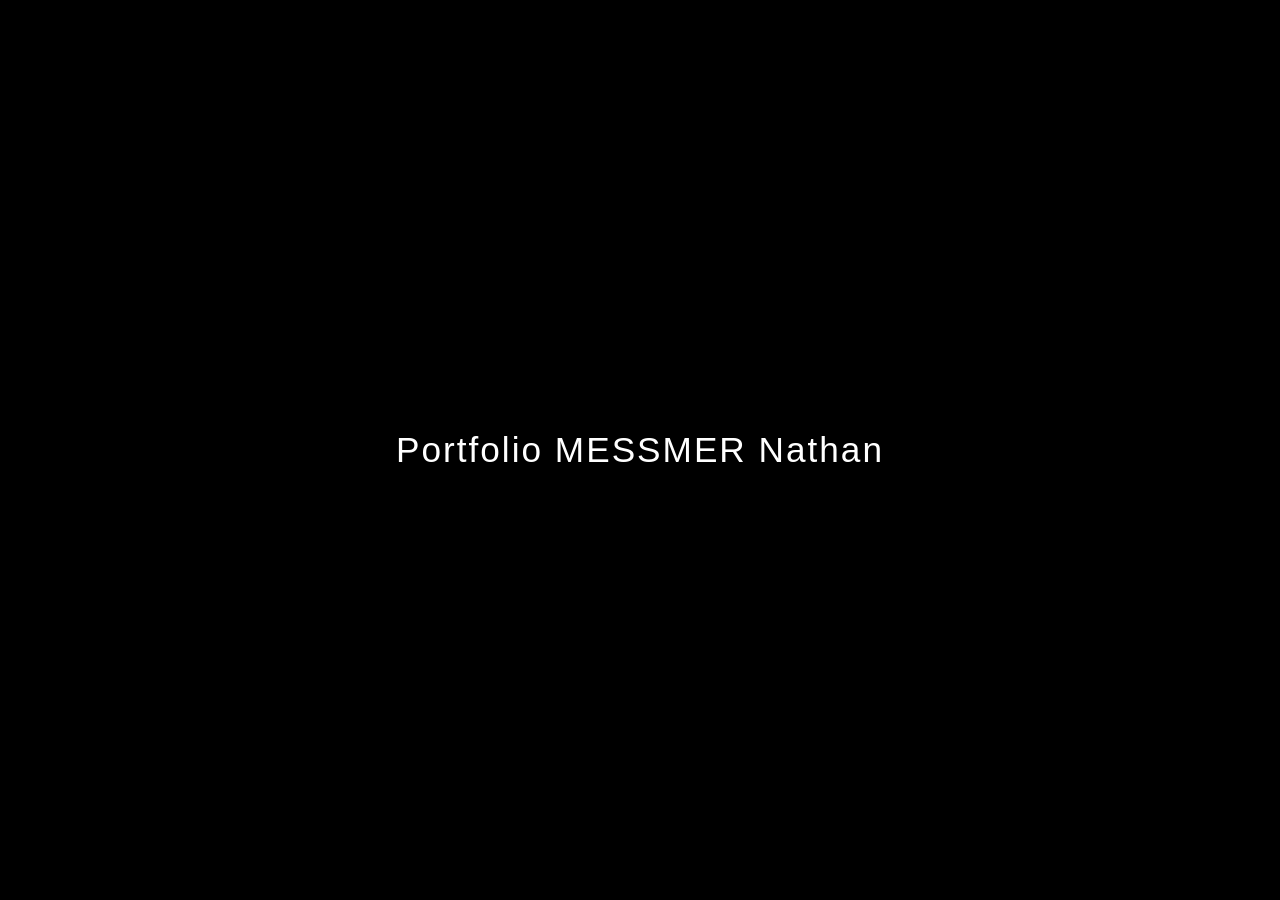
<file: index.html>
<!DOCTYPE html>
<html lang="fr">
<head>
    <meta charset="UTF-8">
    <meta name="viewport" content="width=device-width, initial-scale=1.0">
    <title>Portfolio - MESSMER Nathan</title>
    <link rel="stylesheet" href="style.css">
</head>
<body>

    <!-- 1. ÉCRAN INTRODUCTIF NOIR -->
    <div id="intro-overlay">
        <h1 class="intro-title">Portfolio MESSMER Nathan</h1>
    </div>

    <!-- 2. CONTENU PRINCIPAL DU SITE -->
    <div id="main-content">
        <!-- En-tête / Profil -->
        <header class="portfolio-header">
            <div class="header-profile">
                <img src="photo-profil.jpg" alt="Nathan Messmer" class="profile-pic">
                <div class="header-info">
                    <h1>Nathan MESSMER</h1>
                    <h2>Étudiant Alternant en Ingénierie Mécanique</h2>
                    <p class="school-tag">SIGMA Clermont INP | Clermont-Ferrand | Spécialité : Machines, Robots et Systèmes</p>
                    <p class="school-tag">Société laitière de Laqueuille</p>
                    <div class="contact-quick">
                        <span><img src="logo_adresse.png" alt="Adresse" class="logo"> Bourg-Lastic (63760)</span>
                        <span><img src="logo_phone.jpg" alt="Phone" class="logo"> 07.71.66.42.90</span>
                        <span><img src="logo_mail.jpg" alt="Email" class="logo"> nathan.messmer21@gmail.com</span>
                    </div>
                </div>
            </div>
        </header>

        <!-- Navigation par Onglets -->
        <nav class="portfolio-nav">
            <button class="nav-tab active" onclick="openTab(event, 'presentation')">Présentation</button>
            <button class="nav-tab" onclick="openTab(event, 'parcours')">Parcours & Expériences</button>
            <button class="nav-tab" onclick="openTab(event, 'projets')">Projets</button>
            <button class="nav-tab" onclick="openTab(event, 'competences')">Compétences & Outils</button>
            <button class="nav-tab" onclick="openTab(event, 'contact')">Contact & CV</button>
        </nav>
    </div>
    <div class="wide-container">
        <!-- Contenu des Onglets -->
        <main class="portfolio-container">
            
            <!-- Onglet 1 : Présentation & Infos -->
            <section id="presentation" class="tab-content active">
                <h3>À propos de moi</h3>
                <p>Actuellement étudiant ingénieur en alternance dans la R&D à la <strong>Société laitière de Laqueuille</strong> et à l'école <strong>Sigma Clermont INP</strong>, j'ai pour objectif de valider mon diplôme ainsi que de réussir le concours d'agrégation dans le génie mécanique afin de devenir professeur dans l'enseignement supérieur dans le domaine de la mécanique et des sciences de l'ingénieur.</p>
                <br>
                <div class="info-grid">
                    <div class="info-box">
                        <h4>Informations</h4>
                        <ul>
                            <li><strong>Âge :</strong> 23 ans</li>
                            <li><strong>Permis :</strong> Permis B / Véhiculé</li>
                            <li><strong>Statut :</strong> Élève ingénieur alternant (2024-2027)</li>
                        </ul>
                    </div>
                    <div class="info-box">
                        <h4>Loisirs</h4>
                        <div class="tags-container">
                            <p><strong>Sport :</strong> Fitness, Marche, Tennis <br> <strong>Reflexion : </strong>Échecs (ELO estimé : 1200), Lecture, Rubik's Cube <br>  <strong>Musique :</strong> Électro, Pop, Rock <br> <strong>Codage</strong></p>
                        </div>
                    </div>
                </div>
            </section>

            <!-- Onglet 2 : Parcours Professionnel & Formation -->
            <section id="parcours" class="tab-content">
                <h3>Expériences Professionnelles</h3>
                
                <div class="formation-card">
                    <div class="formation-content">
                        <span class="date">Oct 2026 - Sept 2027</span>
                        <h4>Ingénieur R&D Mécanique - Alternant</h4>
                        <p class="company"><a href="https://www.fromages-laqueuille.fr/" target="_blank">Société laitière de Laqueuille</a>, Saint-Julien-Puy-Lavèze</p>
                        <p>Optimisation de ligne de production fromagère : standardisation, conceptualisation et automatisation.</p>
                        <p>Modélisation 3D et 2D de moule à fromage (Bleu d'Auverge, Fourme d'Ambert, Bleu de Laqueuille, Gaperon, ...).</p>
                    </div>

                    <!-- Le logo à droite -->
                    <div class="company-logo">
                        <a href="https://www.fromages-laqueuille.fr/" target="_blank">
                            <img src="Logo-La-Meme.jpg" alt="Logo Société Laitière de Laqueuille">
                        </a>
                    </div>
                </div>

                <div class="formation-card">
                    <div class="formation-content">
                        <span class="date">Mai - Sept 2026</span>
                        <h4>Assistant Ingénieur - Projet Éthiopie 4.0 - Stage</h4>
                        <p class="company"><span><a href="https://www.aau.edu.et/" target="_blank">Addis Ababa University</a></span>, Éthiopie</p>
                        <p>Création de TP et mini-projets sur des cobots UR pour les étudiants (écriture, résolution de Rubik's Cube)</p>
                        <p>Conceptualisation d'un Workshop.</p>
                    </div>
                    <div class="company-logo">
                        <a href="https://www.aau.edu.et/" target="_blank">
                            <img src="CTBE_AAU.jpg" alt="Logo Addis Ababa University">
                        </a>
                    </div>
                </div>

                <div class="formation-card">
                    <div class="formation-content">
                        <span class="date">Sept 2025 - Mai 2026</span>
                        <h4>Employé polyvalent</h4>
                        <p class="company"><span><a href="https://www.mcdonalds.com/" target="_blank">McDonald's</a></span>, Clermont-Ferrand</p>
                        <p>Préparation des commandes, service et accueil des clients, gestion d'équipe.</p>
                    </div>
                    <div class="company-logo">
                        <a href="https://www.mcdonalds.com/" target="_blank">
                            <img src="mcdonald.jpg" alt="Logo McDonald's">
                        </a>
                    </div>
                </div>

                <div class="formation-card">
                    <div class="formation-content">
                        <span class="date">Juillet - Août 2025</span>
                        <h4>Opérateur machine (Stage / Intérim)</h4>
                        <p class="company"><span><a href="https://www.schaeffler.fr/fr/" target="_blank">Groupe Schaeffler</a></span>, Haguenau</p>
                        <p>Opérateur sur machine à commande numérique dans l'industrie du roulement à billes.</p>
                    </div>
                    <div class="company-logo">
                        <a href="https://www.schaeffler.fr/fr/" target="_blank">
                            <img src="Schaeffler-Logo.jpg" alt="Logo Schaeffler">
                        </a>
                    </div>
                </div>

                <div class="formation-card">
                    <div class="formation-content">
                        <span class="date">Juillet 2021 - Juillet 2023</span>
                        <h4>Réserviste</h4>
                        <p class="company"><span><a href="https://www.defense.gouv.fr/air" target="_blank">Armée de l'Air et de l'Espace</a></span>, Base de Nancy-Ochey</p>
                        <p>Assistant de secrétariat </p>
                        <p>Mécanicien piste </p>
                        <p>Équipementier</p>
                    </div>
                    <div class="company-logo">
                        <a href="https://www.defense.gouv.fr/air" target="_blank">
                            <img src="AAE.png" alt="Logo Armée de l'Air et de l'Espace">
                        </a>
                    </div>
                </div>

                <h3 style="margin-top: 40px;">Formations & Diplômes</h3>

                <div class="formation-card">
                    <div class="formation-content">
                        <span class="date">2024 - 2027</span> 
                        <h4>Diplôme d'ingénieur mécanique à SIGMA Clermont</h4>
                        <p class="company"><span><a href="https://www.sigma-clermont.fr/" target="_blank">Sigma Clermont</a></span>, Clermont-Ferrand</p>
                        <p><span class="skill-level"><strong>Spécialité :</strong> Machines, Robots et Systèmes</span></p>
                        <p><span class="skill-level"><strong>Orientation : </strong>Procédés de fabrication et Industrialisation</span></p>
                    </div>
                    <div class="company-logo">
                        <a href="https://www.sigma-clermont.fr/" target="_blank">
                            <img src="logo_sigma.png" alt="Logo Sigma Clermont">
                        </a>
                    </div>
                </div>
                <div class="formation-card">
                    <div class="formation-content">
                        <span class="date">2021 - 2024</span> 
                        <h4>Classe préparatoire PCSI/PSI*</h4>
                        <p class="company"><span><a href="https://lyc-couffignal-strasbourg.site.ac-strasbourg.fr/" target="_blank">Lycée Louis Couffignal</a></span>, Strasbourg</p>
                    </div>
                    <div class="company-logo">
                        <a href="https://lyc-couffignal-strasbourg.site.ac-strasbourg.fr/" target="_blank">
                            <img src="logo_couffignal.png" alt="Logo Lycée Louis Couffignal">
                        </a>
                    </div>
                </div>
                <div class="formation-card">
                    <div class="formation-content">
                        <span class="date">2021</span>
                        <h4>Baccalauréat scientifique</h4>
                        <p class="company"><span><a href="https://lycee-europeen-schuman.eu/" target="_blank">Lycée Robert Schuman</a></span>, Haguenau</p>
                        <p><span class="skill-level"><strong>Spécialités :</strong> Mathématiques, Physique-Chimie, NSI </span></p>
                        <p><span class="skill-level"><strong>Options :</strong> Maths expertes, grec ancien</span></p>
                    </div>
                    <div class="company-logo">
                        <a href="https://lycee-europeen-schuman.eu/" target="_blank">
                            <img src="logo_schuman.png" alt="Logo Lycée Robert Schuman">
                        </a>
                    </div>
                </div>
            </section>

            <!-- Onglet 3 : Projets & Preuves -->
            <section id="projets" class="tab-content">
                <h3>Projets</h3>
                
                <div class="project-card">
                    <h4>Éthiopie 4.0 | 2026</h4>
                    <p><strong>Contexte & Tâche :</strong> Transfert de connaissance de la France vers l'Éthiopie.</p>
                    <p><strong>Action & Résultat :</strong> Création d'un Workshop et de Travaux Pratiques pour la commande de cobots <em>Universal Robot</em></p>
                    <div class="trace-box">
                        <p style="align-self: flex-start;">📌 <strong>Photos :</strong></p>
                        
                        <div class="trace-images">
                            <div class="photo-item">
                                <img src="photo_fin.jpg" alt="Photos fin stage" class="photo">
                                <p class="photo-caption">Fin de stage au College of Technology and Built Environment</p>
                            </div>
                            <div class="photo-item">
                                <img src="cours_info.jpg" alt="Photo cours d'info aux étudiants" class="photo">
                                <p class="photo-caption">Initiation aux langages HTML et CSS pour les autres étudiants.</p>
                            </div>
                        </div>
                        <br>
                        <p style="align-self: flex-start;">📌 <strong>Projets réalisés :</strong></p>
                        <div class="trace-images">
                            <div class="photo-item">
                                <img src="plan_3D.jpeg" alt="Photo plan 33D Workshop" class="photo">
                                <p class="photo-caption">Plan 3D du Workshop réalisé sur 3DExperience.</p>
                            </div>
                            <div class="photo-item">
                                <video controls width="100%" class="portfolio-video">
                                    <source src="VIDEO_cube.mp4" type="video/mp4">
                                    Votre navigateur ne prend pas en charge la lecture de vidéos.
                                </video>
                                <p class="photo-caption">Résolution d'un Rubik's Cube par un cobot UR.</p>
                            </div>
                        </div>
                        
                    </div>
                </div>

                <div class="project-card">
                    <h4>Formula Student (Sigma Racing) | 2025-2026</h4>
                    <p><strong>Contexte & Tâche :</strong> Collaboration inter-pôles (électrique, simulation, mécanique) pour la conception et la construction d'une monoplace de compétition.</p>
                    <p><strong>Action & Résultat :</strong> Participation active et représentation de l'école lors de compétitions internationales notamment en Espagne et au Portugal.</p>
                    <div class="trace-box">
                        <p style="align-self: flex-start;">📌 <strong>Photos :</strong></p>
                        
                        <div class="trace-images">
                            <div class="photo-item">
                                <img src="FSS.jpg" alt="Formula Student Spain" class="photo">
                                <p class="photo-caption">Présenation de l'équipe lors de la compétition en Espagne.</p>
                            </div>
                            <div class="photo-item">
                                <img src="equipe.jpg" alt="Photo d'équipe" class="photo">
                                <p class="photo-caption">Photo de l'ensemble de l'équipe devant Sigma Clermont.</p>
                            </div>
                            <div class="photo-item">
                                <img src="MC.jpg" alt="Photo Magny-Cours" class="photo">
                                <p class="photo-caption">Journée presse à Magny-Cours.</p>
                            </div>
                        </div>
                    </div>
                </div>

                <div class="project-card">
                    <h4>Projets TIPE (2021-2024)</h4>
                    <ul>
                        <li><strong>Aide à l'arbitrage humain au tennis par outil numérique :</strong> Analyse de trajectoires et détection d'impacts.</li>
                        <span class="skill-level"><a href="https://github.com/na-me-21/TIPE2" target="_blank">Présentation TIPE 2 </a></span>
                        <li><strong>Gestion du trafic routier à un carrefour par IA :</strong> Optimisation des flux de circulation par modélisation algorithmique.</li>
                        <span class="skill-level"><a href="https://github.com/na-me-21/TIPE1" target="_blank">Présentation TIPE 1 </a></span>
                        
                    </ul>
                    
                </div>
            </section>

            <!-- Onglet 4 : Compétences & Outils -->
            <section id="competences" class="tab-content">
                <h3>Compétences Techniques & Outils - Hard-Skills</h3>
                
                <div class="skills-grid">
                    <div class="skill-card">
                        <h4>Logiciels & Ingénierie</h4>
                        <span class="logiciel">Catia / SolidWorks <span class="skill-level">Avancé</span></span>
                        <span class="logiciel">Ansys / Adams / KissSoft <span class="skill-level">Intermédiaire-supérieur</span></span>
                        <span class="logiciel">RoboDK / Interface UR<span class="skill-level">Intermédiaire</span></span>
                        <span class="logiciel">Access <span class="skill-level">Débutant</span></span>
                    </div>
                    <div class="skill-card">
                        <h4>Programmation & Bureautique</h4>
                        <p>Word / Excel / PowerPoint <span class="skill-level">Avancé</span> </p>
                        <p>Python / Matlab <span class="skill-level">Intermédiaire-supérieur</span> </p>
                        <p>HTML / CSS <span class="skill-level">Intermédiaire</span></p>
                    </div>
                    <div class="skill-card">
                        <h4>Langues</h4>
                        <span class="langue"><strong>Français :</strong> Langue maternelle</span>
                        <span class="langue"><strong>Anglais :</strong> B2 - Intermédiaire supérieur</span>
                        <span class="langue"><strong>Allemand :</strong> B1 - Intermédiaire</span>
                    </div>
                </div>
                <br>

                <h3>Compétences Personnelles - Soft-Skills</h3>
                
                <div class="skills-grid">
                    <div class="skill-card">
                        <h4>Compétences comportementales</h4>
                        <p>Créativité <br> Autonomie <br> Rigueur <br> Adaptabilité</p>
                    </div>
                    <div class="skill-card">
                        <h4>Compétences relationnelles</h4>
                        <p>Communication <br> Travail en équipe <br> Pédagogie <br> Fiabilité</p>
                    </div>
                </div>
            </section>

            <section id="contact" class="tab-content">
                <h3>Contact & Liens Professionnels</h3>
                <div class="info-grid">
                    <div class="info-box">
                        <p><strong>Téléphone :</strong> 07.71.66.42.90</p>
                        <p><strong>Email :</strong> nathan.messmer21@gmail.com</p>
                        <p><strong>LinkedIn :</strong> <a href="https://www.linkedin.com/in/nathan-messmer" target="_blank">Nathan MESSMER</a></p>
                        <p><strong>Localisation :</strong> Bourg-Lastic (63760) / Clermont-Ferrand</p>
                    </div>
                    <div class="info-box">
                        <p><strong>CV Numérique :</strong> <a href="https://na-me-21.github.io/nathan.messmer/" target="_blank">Consulter la version en ligne</a></p>
                        <a href="CV MESSMER Nathan.pdf" target="_blank" class="cv-button">Télécharger la version PDF</a>
                    </div> 
                </div>
            </section>
        </main>
    </div>

    <!-- LOGIQUE JAVASCRIPT -->
    <script>
        // 1. Gestion du fond noir d'ouverture (2.5 secondes)
        window.addEventListener('DOMContentLoaded', () => {
            const overlay = document.getElementById('intro-overlay');
            const mainContent = document.getElementById('main-content');

            setTimeout(() => {
                overlay.classList.add('hidden');
                mainContent.classList.add('visible');

                setTimeout(() => {
                    overlay.style.display = 'none';
                }, 1000);
            }, 2500);
        });

        // 2. Gestion du changement d'onglets
        function openTab(event, tabId) {
            const tabContents = document.querySelectorAll('.tab-content');
            tabContents.forEach(content => content.classList.remove('active'));

            const navTabs = document.querySelectorAll('.nav-tab');
            navTabs.forEach(tab => tab.classList.remove('active'));

            document.getElementById(tabId).classList.add('active');
            event.currentTarget.classList.add('active');
        }
    </script>
</body>
</html>
</file>
<file: style.css>
/* --- RESET ET BASE --- */
* {
    box-sizing: border-box;
    margin: 0;
    padding: 0;
}

body {
    font-family: 'Segoe UI', Tahoma, Geneva, Verdana, sans-serif;
    background-color: #f4f6f9;
    color: #333;
    line-height: 1.6;
}

/* --- ÉCRAN INTRODUCTIF NOIR --- */
#intro-overlay {
    position: fixed;
    top: 0;
    left: 0;
    width: 100vw;
    height: 100vh;
    background-color: #000000;
    display: flex;
    justify-content: center;
    align-items: center;
    z-index: 9999;
    opacity: 1;
    transition: opacity 1s ease-out;
}

#intro-overlay.hidden {
    opacity: 0;
}

.intro-title {
    color: #ffffff;
    font-size: 2.2rem;
    font-weight: 300;
    letter-spacing: 2px;
    text-align: center;
    animation: fadeInText 1.5s ease-in-out;
}

@keyframes fadeInText {
    from { opacity: 0; transform: translateY(15px); }
    to { opacity: 1; transform: translateY(0); }
}

/* --- CONTENU PRINCIPAL --- */
#main-content {
    opacity: 0;
    transition: opacity 1s ease-in;
    max-width: 1000px;
    margin: 0 auto;
    padding: 20px;
}

#main-content.visible {
    opacity: 1;
}

/* En-tête / Profil */
.portfolio-header {
    background: #ffffff;
    padding: 30px;
    border-radius: 12px;
    box-shadow: 0 4px 12px rgba(0, 0, 0, 0.05);
    margin-bottom: 20px;
}

.header-profile {
    display: flex;
    align-items: center;
    gap: 25px;
}

.profile-pic {
    width: 175px;
    height: 175px;
    border-radius: 50%;
    object-fit: cover;
    border: 4px solid #428bd9;
    box-shadow: 0 2px 5px rgba(0,0,0,0.2);
}

.logo {
    width: 25px;
    height: 25px;
    vertical-align: middle;
    margin-right: 8px; 
}

.avatar-placeholder {
    width: 100px;
    height: 100px;
    border-radius: 50%;
    background-color: #0056b3;
    color: #ffffff;
    display: flex;
    align-items: center;
    justify-content: center;
    font-size: 2.2rem;
    font-weight: bold;
    flex-shrink: 0;
}

.header-info h1 {
    color: #111;
    font-size: 2rem;
    margin-bottom: 5px;
}

.header-info h2 {
    color: #0056b3;
    font-size: 1.1rem;
    font-weight: 600;
    margin-bottom: 5px;
}

.school-tag {
    color: #555;
    font-size: 0.95rem;
    margin-bottom: 8px;
}

.contact-quick {
    display: flex;
    gap: 15px;
    font-size: 0.85rem;
    color: #666;
    flex-wrap: wrap;
}

.skill-level {
    font-size: 0.85em;
    font-style: italic;
    display: block; /* Force le passage à la ligne */
    margin-bottom: 5px;
}

.logiciel{
    font-size: 1em;
    display: block; /* Force le passage à la ligne */
    margin-bottom: 5px;
}

.langue{
    font-size: 1em;
    color: #666;
    display: block; /* Force le passage à la ligne */
    margin-bottom: 5px;
}

/* --- BARRE D'ONGLETS --- */
.portfolio-nav {
    display: flex;
    justify-content: center;
    gap: 8px;
    border-bottom: 2px solid #e0e0e0;
    margin-bottom: 25px;
    overflow-x: auto;
}

.nav-tab {
    background: none;
    border: none;
    padding: 12px 18px;
    font-size: 0.95rem;
    font-weight: 600;
    color: #666;
    cursor: pointer;
    border-bottom: 3px solid transparent;
    transition: all 0.3s ease;
    white-space: nowrap;
}

.nav-tab:hover {
    color: #0056b3;
}

.nav-tab.active {
    color: #0056b3;
    border-bottom: 3px solid #0056b3;
}

/* --- CONTENEUR ÉLARGI POUR LA PARTIE BASSE --- */
.wide-container {
    max-width: 1400px; /* Vous pouvez augmenter (ex: 95%) ou baisser selon vos goûts */
    width: 92%;        /* S'adapte dynamiquement à la largeur de l'écran */
    margin: 0 auto;    /* Centre le tout proprement sur la page */
    padding-bottom: 50px;
}

/* --- CONTENU DES ONGLETS --- */
.tab-content {
    display: none;
    background: #ffffff;
    padding: 30px;
    border-radius: 12px;
    box-shadow: 0 4px 12px rgba(0, 0, 0, 0.05);
}

.tab-content.active {
    display: block;
    animation: fadeInTab 0.4s ease-in-out;
}

@keyframes fadeInTab {
    from { opacity: 0; transform: translateY(5px); }
    to { opacity: 1; transform: translateY(0); }
}

.tab-content h3 {
    margin-bottom: 20px;
    color: #222;
    border-bottom: 2px solid #f0f0f0;
    padding-bottom: 8px;
}

/* Grilles & Infos */
.info-grid {
    display: grid;
    grid-template-columns: repeat(auto-fit, minmax(250px, 1fr));
    gap: 20px;
}

.info-box {
    background: #f8f9fa;
    padding: 20px;
    border-radius: 8px;
    border-left: 4px solid #0056b3;
}

.info-box ul {
    list-style: none;
    margin-top: 10px;
}

.info-box li {
    margin-bottom: 6px;
}

.tags-container {
    display: flex;
    flex-wrap: wrap;
    gap: 8px;
    margin-top: 10px;
}

.tag {
    background: #e3f2fd;
    color: #0d47a1;
    padding: 4px 10px;
    border-radius: 15px;
    font-size: 0.85rem;
    font-weight: 600;
}

/* --- TIMELINE AVEC LOGOS --- */
.timeline {
    border-left: 3px solid #0056b3;
    padding-left: 20px;
    margin-left: 10px;
}

.timeline-item {
    margin-bottom: 30px;
    position: relative;
    display: flex; /* Aligne le texte à gauche et le logo à droite */
    justify-content: space-between;
    align-items: center;
    gap: 20px;
}

.timeline-content {
    flex: 1; /* Prend tout l'espace disponible à gauche */
}

.date {
    display: inline-block;
    font-size: 0.85rem;
    color: #0056b3;
    font-weight: bold;
    margin-bottom: 4px;
}

.timeline-item h4 {
    font-size: 1.1rem;
    color: #222;
}

.timeline-item .company {
    font-size: 0.9rem;
    color: #666;
    margin-bottom: 6px;
    font-style: italic;
}

/* Style des logos d'entreprises */
.formation-card {
    background: #f8f9fa;
    padding: 20px;
    border-radius: 8px;
    margin-bottom: 15px;
    border-left: 4px solid #3872fa;
    display: flex;                 /* ⬅️ Aligne le texte et le logo sur la même ligne */
    justify-content: space-between; /* ⬅️ Pousse le logo tout à droite */
    align-items: center;        /* ⬅️ Aligne les éléments en haut */
    gap: 20px;                      /* ⬅️ Espace entre le texte et le logo */
}

/* Le texte s'empile verticalement dans cette zone */
.formation-content {
    display: flex;
    flex-direction: column;        /* ⬅️ Empile les éléments les uns sous les autres */
    flex-grow: 1;                  /* ⬅️ Prend toute la place disponible à gauche */
}

.company-logo {
    width: 85px;
    height: 85px;
    border-radius: 6px;
    background-color: #ffffff;
    padding: 5px;
    box-shadow: 0 2px 6px rgba(0, 0, 0, 0.08);
    flex-shrink: 0;                 /* ⬅️ Empêche le logo de s'écraser */
}

.company-logo img {
    width: 100%;
    height: 100%;
    object-fit: contain;            /* ⬅️ C'est ici qu'il doit être pour redimensionner l'image */
}


.formation-list {
    list-style-type: disc;
    padding-left: 20px;
}

.formation-list li {
    margin-bottom: 10px;
}

/* Projets */
.project-card {
    background: #f8f9fa;
    padding: 20px;
    border-radius: 8px;
    margin-bottom: 15px;
    border-left: 4px solid #28a745;
}

.project-card h4 {
    color: #155724;
    margin-bottom: 8px;
}

.trace-box {
    margin-top: 15px;
    padding: 15px;
    background: #eef6ff;         /* Garde le fond de la cartouche bleue */
    border-left: 3px solid #0056b3;
    border-radius: 6px;
    display: flex;
    flex-direction: column;      /* Empile le texte "Trace :" et la zone des photos */
    align-items: center;         /* Centre tout ce qu'il y a dedans horizontalement */
}

/* Conteneur interne pour aligner les photos côte à côte et les centrer */
.trace-images {
    display: flex;
    justify-content: center;     /* Centre les images au milieu de la cartouche */
    align-items: center;
    flex-wrap: wrap;             /* Permet aux photos de passer à la ligne sur les petits écrans */
    gap: 15px;                   /* Espace propre entre les photos */
    margin-top: 10px;
    width: 100%;
}

.portfolio-video {
    display: block;
    width: 70%;          /* ⬅️ Réduisez ce pourcentage (ex: 50% ou 60%) pour qu'elle soit moins large */
    max-width: 700px;    /* ⬅️ Limite la taille maximale en pixels sur grand écran */
    height: auto;        /* Conserve les proportions d'origine de la vidéo */
    border-radius: 8px;
    box-shadow: 0 2px 6px rgba(0, 0, 0, 0.1);
}

.trace-box img.photo {
    height: 300px;               /* Hauteur fixe pour harmoniser les images */
    width: auto;
    object-fit: cover;
    border-radius: 6px;
    box-shadow: 0 2px 6px rgba(0, 0, 0, 0.1);
}

/* Conteneur individuel pour chaque photo et sa légende */
.photo-item {
    display: flex;
    flex-direction: column;  /* Empile l'image et le texte verticalement */
    align-items: center;     /* Centre le texte par rapport à la photo */
    max-width: 100%;        /* Empêche le bloc de s'élargir excessivement */
}

/* Style de la légende sous la photo */
.photo-caption {
    font-size: 0.85rem;      /* Taille de police légèrement plus discrète */
    color: #475569;          /* Couleur gris/bleu moderne */
    text-align: center;
    margin-top: 8px;         /* Petit espace entre l'image et le texte */
    font-style: italic;      /* Optionnel : met le texte en italique */
}

/* Décalage des listes à puces à l'intérieur des cartes de projets */
.project-card ul {
    padding-left: 25px; /* Vous pouvez augmenter (ex: 30px) ou baisser selon l'espace souhaité */
    margin-top: 10px;
}

.project-card li {
    margin-top: 8px; /* Ajoute un petit espace vertical entre chaque élément de la liste */
}

/* Grilles compétences */
.skills-grid {
    display: grid;
    grid-template-columns: repeat(auto-fit, minmax(260px, 1fr));
    gap: 20px;
}

.skill-card {
    background: #f8f9fa;
    padding: 20px;
    border-radius: 8px;
    border-left: 4px solid #ffc107;
}

.skill-card h4 {
    margin-bottom: 8px;
}

/* Bouton CV */
.cv-button {
    display: inline-block;
    padding: 12px 24px;
    background-color: #0056b3;
    color: #ffffff;
    text-decoration: none;
    border-radius: 6px;
    font-weight: 600;
    transition: background 0.3s;
    margin-top: 20px;
}

.cv-button:hover {
    background-color: #004085;
}

/* --- ADAPTATION MOBILE --- */
@media screen and (max-width: 768px) {
    body {
        font-size: 14px;
    }

    #main-content {
        padding: 10px;
    }

    .header-profile {
        flex-direction: column;
        text-align: center;
    }

    .contact-quick {
        justify-content: center;
    }

    .intro-title {
        font-size: 1.6rem;
    }

    .timeline-item {
        flex-direction: column-reverse; /* Place le logo au-dessus du texte sur mobile */
        align-items: flex-start;
        gap: 10px;
    }

    .company-logo {
        width: 50px;
        height: 50px;
    }
}
</file>
